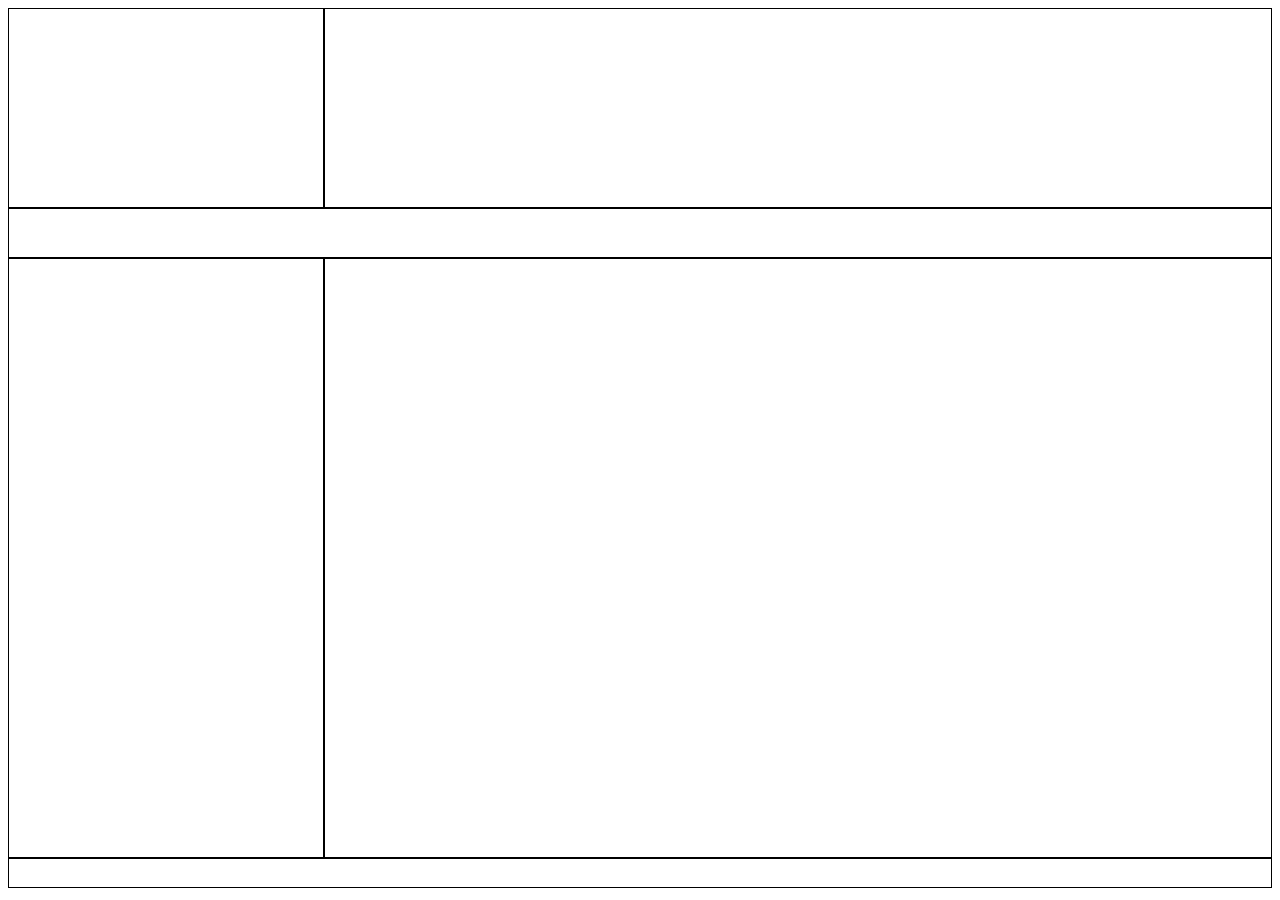
<file: index.html>
<!DOCTYPE html>
<html lang="en">
<head>
    <meta charset="UTF-8">
    <title>Home</title>
<!--    <style>-->
<!--        .demo{-->
<!--            font-size: 50px;-->
<!--            color: red;-->
<!--        }-->
<!--    </style>-->
    <link rel="stylesheet" href="style.css"/>
</head>
<body>
<!--    <span class="demo">Some content</span>-->
<!--    <span class="demo">Some content</span>-->
<!--    <span style="font-size: 50px; color: blue">Some content</span>-->
<!--    <div class="box-one ">-->
<!--        some content-->
<!--    </div>-->
<!--    <div class="box-two "></div>-->
<!--    <div class="box-three "></div>-->
        <div class="col-3 header-height"></div>
        <div class="col-9 header-height"></div>

        <div class="col-12 menu-height"></div>

        <div class="col-3 content-height"></div>
        <div class="col-9 content-height"></div>

        <div class="col-12 footer-height"></div>



</body>
</html>
</file>
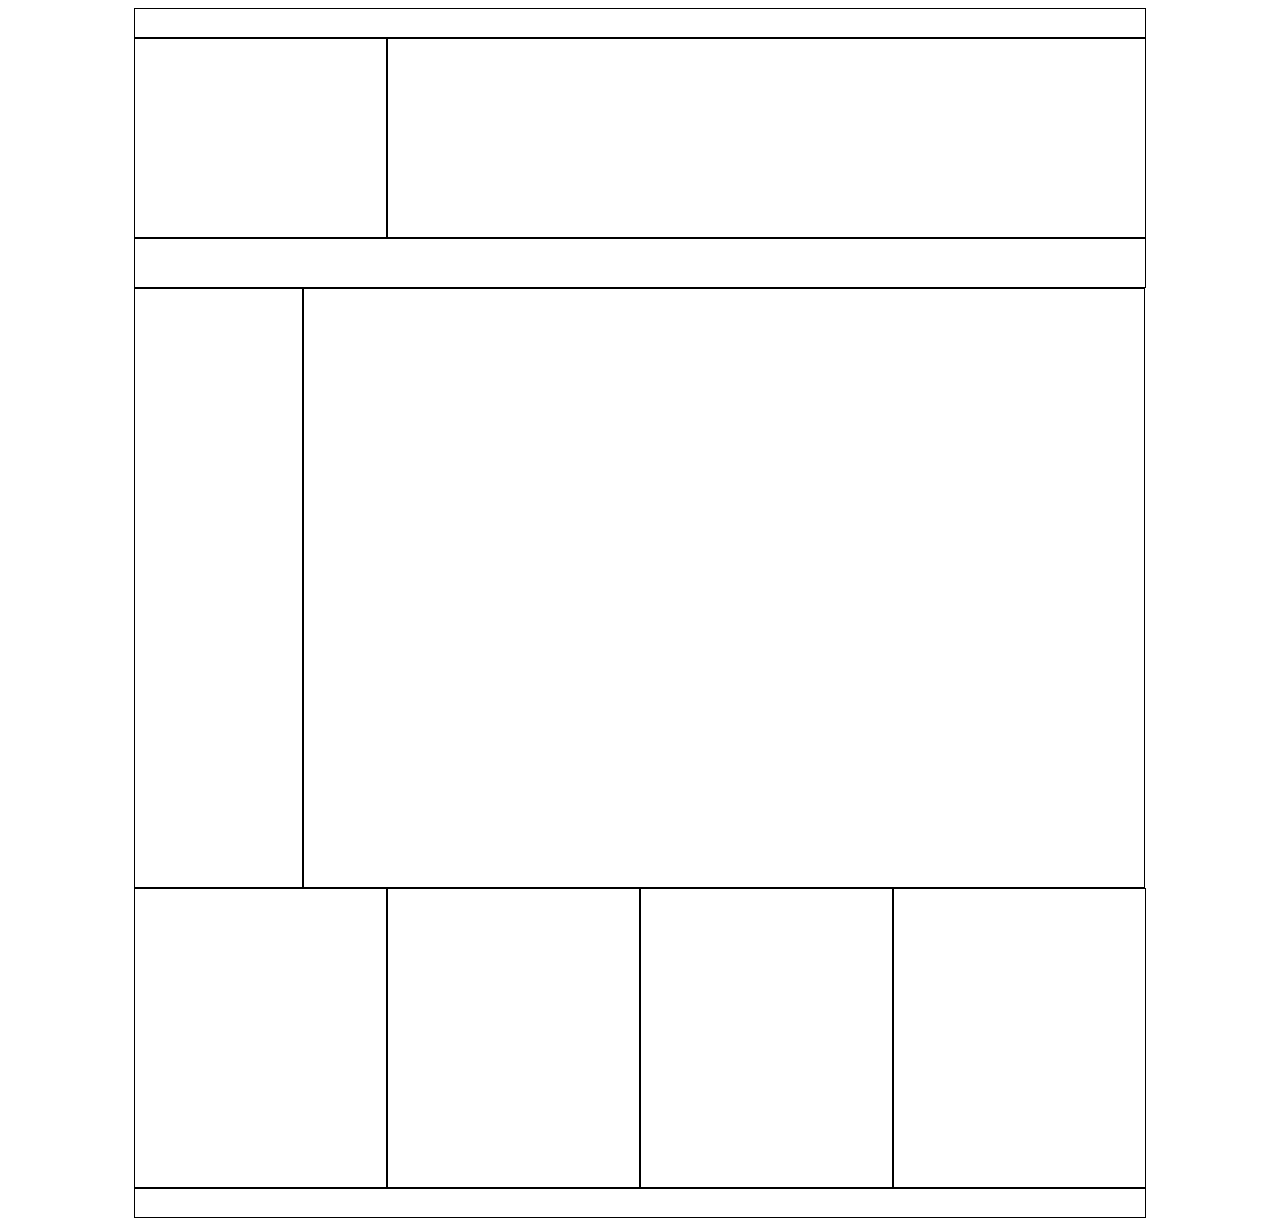
<file: layout-div.html>
<!DOCTYPE html>
<html lang="en">
<head>
    <meta charset="UTF-8">
    <title>Home</title>

    <link rel="stylesheet" href="style.css"/>
</head>
<body>
<div class="wrapper">
<div class="row">
<div class="col-12 header-top-height"></div>
</div>
<div class="row">
<div class="col-3 header-height"></div>
<div class="col-9 header-height"></div>
</div>
<div class="row">
<div class="col-12 menu-height"></div>
</div>
<div class="row">
<div class="col-2 content-height"></div>
<div class="col-10 content-height"></div>
</div>
<div class="row">
<div class="col-3 big-footer-height"></div>
<div class="col-3 big-footer-height"></div>
<div class="col-3 big-footer-height"></div>
<div class="col-3 big-footer-height"></div>
</div>
<div class="row">
<div class="col-12 footer-height"></div>
</div>
</div>
</body>
</html>
</file>
<file: style.css>
.demo{
    font-size: 60px;
    color: yellow;
}
.box-one{
    height: 300px;
    width: 400px;
    background-color: red;
    float: left;
    margin: 10px 20px 30px 40px;
    box-sizing: border-box;
    padding-top: 120px;
    padding-left: 140px;
    /*border: 100px solid;*/
}

.box-two{
    height: 300px;
    width: 400px;
    background-color: green;
    float: left;
}
.box-three{
    height: 300px;
    width: 1000px;
    background-color: orange;
    float: left;
}

.col-1{width: 8.33%}
.col-2{width: 16.66%}
.col-3{width: 25%}
.col-4{width: 33.33%}
.col-5{width: 41.66%}
.col-6{width: 50%}
.col-7{width: 58.33%}
.col-8{width: 66.66%}
.col-9{width: 75%}
.col-10{width: 83.33%}
.col-11{width: 91.66%}
.col-12{width: 100%}

[Class*='col-']{
    float: left;
    box-sizing: border-box;
    border: 1px solid;

}

.row:after{

    content: '';
    clear: both;
    display: block;
}
.wrapper{
    width: 80%;
    height: auto;
    margin: 0 auto;
}

.header-top-height{height: 30px}
.header-height{height: 200px}
.menu-height{height: 50px}
.content-height{height: 600px}
.big-footer-height{height: 300px;}
.footer-height{height: 30px}
</file>
